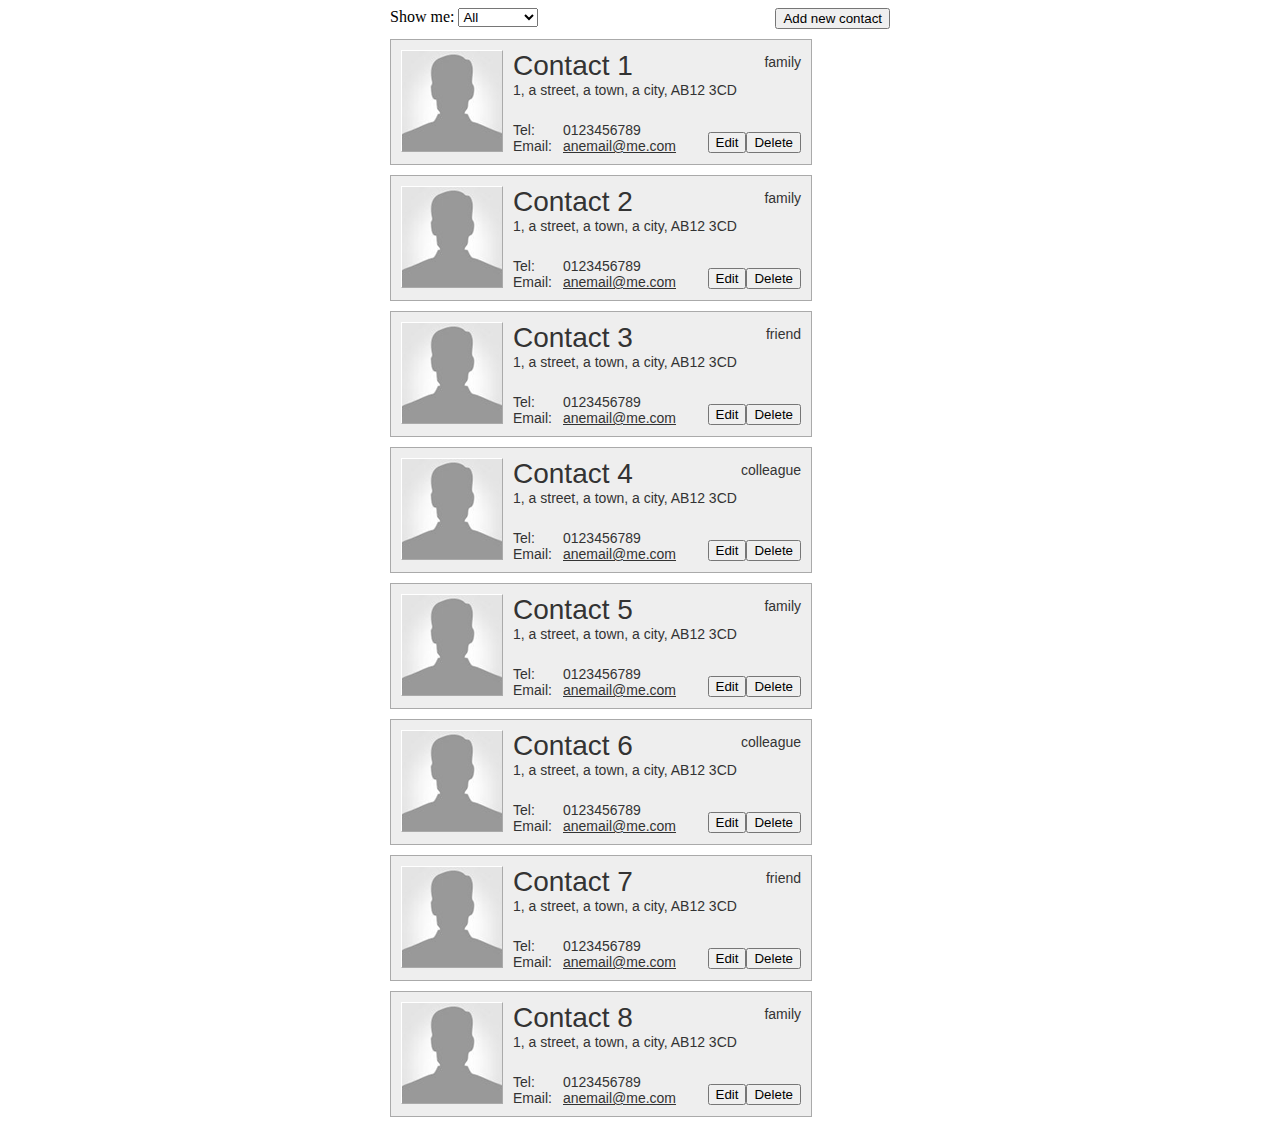
<file: app/index.html>
<!doctype html>
<html lang="en" ng-app="myApp">
    <head>
        <title>AngularJS Contact Application</title>
        <meta charset="utf-8"/>
        <meta name="viewport" content="width=device-width"/>
        <link href="css/screen.css" rel="stylesheet"/>
    </head>
    <body>
        <div ng-view></div>

        <!-- In production use:
        <script src="//ajax.googleapis.com/ajax/libs/angularjs/1.0.7/angular.min.js"></script>
        -->
        <script src="lib/angular/angular.js"></script>
        <script src="lib/angular/angular-route.js"></script>
        <script src="js/app.js"></script>
        <script src="js/services.js"></script>
        <script src="js/controllers.js"></script>
        <script src="js/filters.js"></script>
        <script src="js/directives.js"></script>
    </body>
</html>
</file>
<file: app/css/screen.css>
#contacts { width:500px; margin:auto; }
.contact-container { width:400px; padding:10px; border:1px solid #aaa; margin:0 10px 10px 0; position:relative; float:left; font-family:sans-serif; color:#333; background-color:#eee; }
.contact-container h1 { margin:0; font-weight:normal; }
.contact-container h1 span { float:right; font-size:14px; line-height:24px; font-weight:normal; }
.contact-container img { border-width:1px; border-style:solid; border-color:#fff; border-right-color:#aaa; border-bottom-color:#aaa; margin-right:10px; float:left; }
.contact-container div { margin-bottom:24px; font-size:14px; }
.contact-container a { color:#333;}
.contact-container dl { margin:0; float:left; font-size:14px; }
.contact-container dt, .contact-container dd { margin:0; float:left; }
.contact-container dt { width:50px; clear:left; }
.contact-container button { margin-top:10px; float:right; }

header { margin-bottom:10px; }
header:after { content:""; display:block; height:0; visibility:hidden; clear:both; font-size:0; line-height:0; }

#filter { float:left; }
#showForm { float:right; }
#addContact { width:466px; float:right; clear:both; font-family:sans-serif; font-size:14px; }
#addContact label { width:60px; margin-right:10px; text-align:right; line-height:25px; }
#addContact label, #addContact input { display:block; margin-bottom:10px; float:left; }
#address { width:380px; margin-left:2px; }
#addContact label[for="name"], #addContact label[for="address"], #addContact label[for="tel"] { clear:both; }
#addContact button { display:block; margin:10px 10px 0 0; float:right; clear:both; }

.contact-container input, .contact-container select { display:block; margin:0; float:left; }
.contact-container .name, .contact-container .address { clear:left; }
.contact-container input { margin:0 10px 3px 0; }
.contact-container .address { width:395px; margin-right:0; }
.contact-container .tel { width:90px; }
.contact-container form button { margin:5px 0 0; }
</file>
